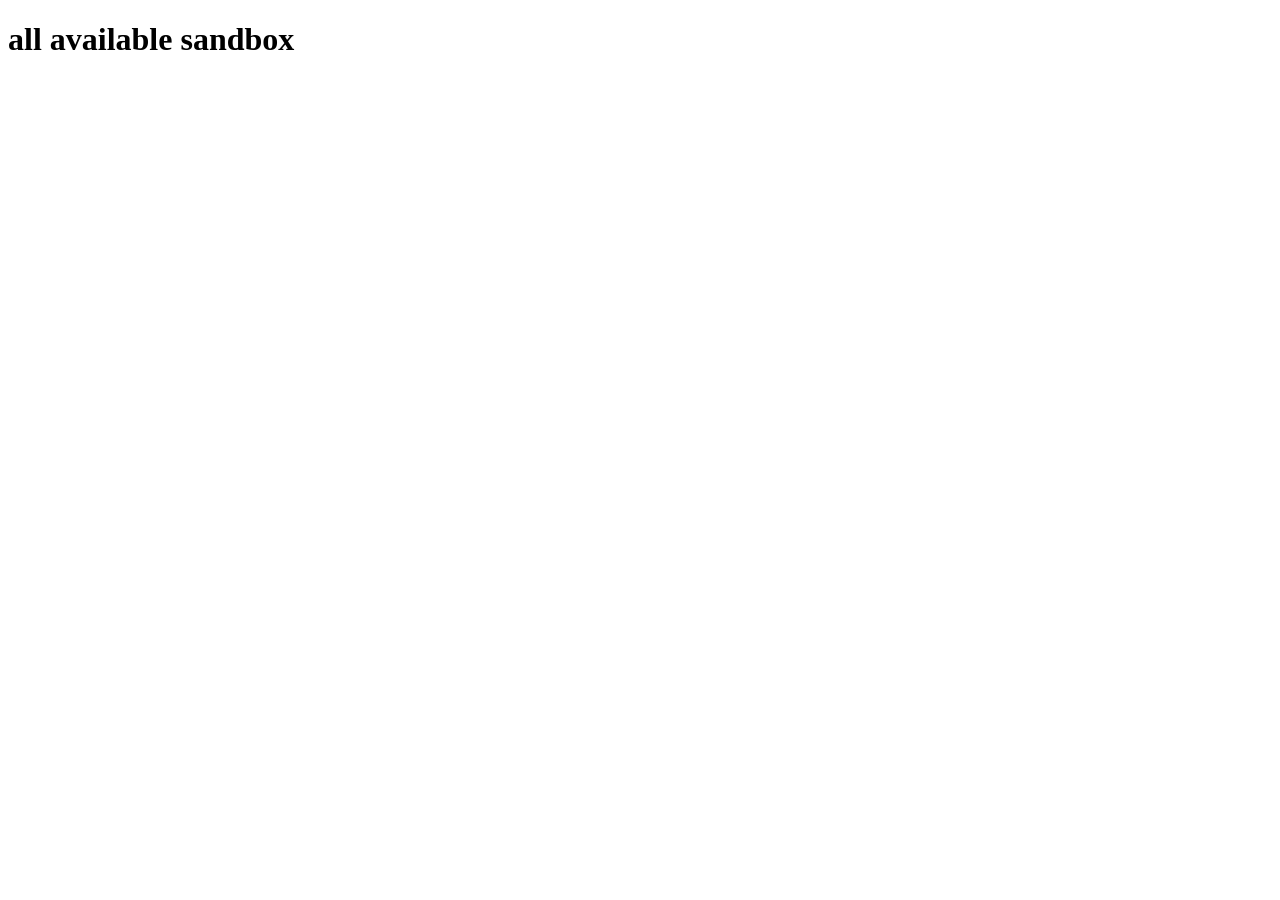
<file: project-1/sandbox/sand/templates/sand/all_sand.html>
<!DOCTYPE html>
<html lang="en">
<head>
  <meta charset="UTF-8">
  <meta name="viewport" content="width=device-width, initial-scale=1.0">
  <title>all sand</title>
</head>
<body>
  <h1>all available sandbox</h1>
</body>
</html>
</file>
